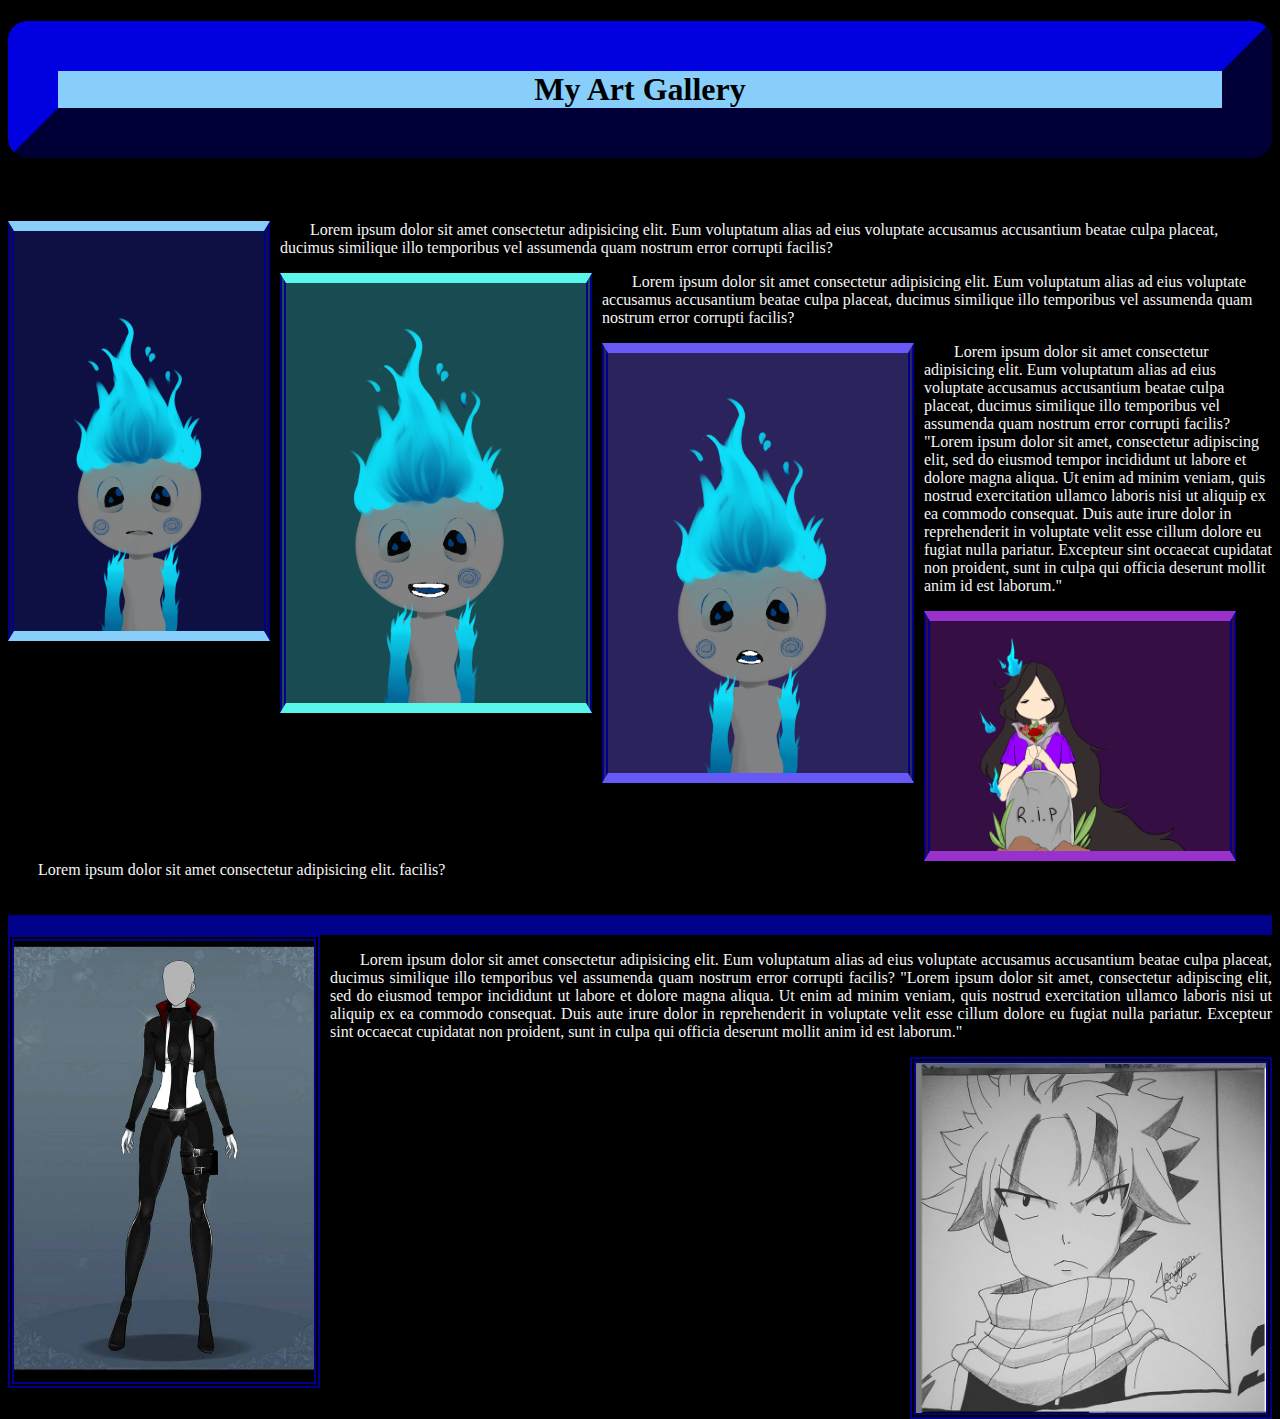
<file: index.html>
<!DOCTYPE html>
<html>

<head>

    <link href="MyGallery.css" rel="stylesheet" type="text/css" />
</head>

<body>
    <h1> My Art Gallery </h1>

    <h3>
        Mi nombre es Jeniffer Sosa y como pasatiempo me gusta dibujar y diseñar personajes de ficción.
    </h3>

<div class="img0">
    <img src="IMG/Prota4.png">
    <p>
        Lorem ipsum dolor sit amet consectetur adipisicing elit. Eum voluptatum alias ad eius voluptate accusamus
        accusantium beatae culpa placeat, ducimus similique illo temporibus vel assumenda quam nostrum error corrupti
        facilis?
    </p>
</div>
<div class="img1">
    <img src="IMG/Prota3.png">
    <p>
        Lorem ipsum dolor sit amet consectetur adipisicing elit. Eum voluptatum alias ad eius voluptate accusamus
        accusantium beatae culpa placeat, ducimus similique illo temporibus vel assumenda quam nostrum error corrupti
        facilis?
    </p>
</div>

<div class="img2">
    <img src="IMG/Prota1.png">
    <p>
        Lorem ipsum dolor sit amet consectetur adipisicing elit. Eum voluptatum alias ad eius voluptate accusamus
        accusantium beatae culpa placeat, ducimus similique illo temporibus vel assumenda quam nostrum error corrupti
        facilis?
        "Lorem ipsum dolor sit amet, consectetur adipiscing elit, sed do eiusmod tempor incididunt ut labore et dolore 
        magna aliqua. Ut enim ad minim veniam, quis nostrud exercitation ullamco laboris nisi ut aliquip ex ea commodo consequat. 
        Duis aute irure dolor in reprehenderit in voluptate velit esse cillum dolore eu fugiat nulla pariatur. Excepteur sint occaecat 
        cupidatat non proident, sunt in culpa qui officia deserunt mollit anim id est laborum."
    </p>
</div>
<div class="img3">
    <img src="IMG/Prota2.png">
    <p>
        Lorem ipsum dolor sit amet consectetur adipisicing elit.
        facilis?
    </p>
</div>
    <div class="img4">

    <img id="im" src="IMG/Traje.jpg">
    <p>
        Lorem ipsum dolor sit amet consectetur adipisicing elit. Eum voluptatum alias ad eius voluptate accusamus
        accusantium beatae culpa placeat, ducimus similique illo temporibus vel assumenda quam nostrum error corrupti
        facilis?
        "Lorem ipsum dolor sit amet, consectetur adipiscing elit, sed do eiusmod tempor incididunt ut labore et dolore 
        magna aliqua. Ut enim ad minim veniam, quis nostrud exercitation ullamco laboris nisi ut aliquip ex ea commodo consequat. 
        Duis aute irure dolor in reprehenderit in voluptate velit esse cillum dolore eu fugiat nulla pariatur. Excepteur sint occaecat 
        cupidatat non proident, sunt in culpa qui officia deserunt mollit anim id est laborum."
    </p>

    <img id="im2" src="IMG/Fire.jpg">
</div>
</body>

</html>
</file>
<file: MyGallery.css>
body{
    background-color: black;
}

img{
    border: 6px darkblue;
    border-style: double;
    width: 300px;
}


h1{
    background-color:lightskyblue;
    color: black;
    border: darkblue 10px;
    border-radius: 20px;
    border-width: 50px;
    border-style: outset;
    text-align: center;
}

p{
    text-indent: 30px;
    color: whitesmoke;
    text-align: left;
}


.img0 img{
    float: left;
    margin-right: 10px;
    width: 250px;
    height: 400px;
    border-top: 10px solid lightskyblue;
    border-bottom: 10px solid lightskyblue;
    background-color: rgb(14, 15, 66)
}

.img1 img{
    float: left;
    margin-right: 10px;
    border-top: 10px solid rgb(89, 247, 234);
    border-bottom: 10px solid rgb(89, 247, 234);
    background-color: rgb(25, 75, 83)
}


.img2{

}

.img2 img{
    float: left;
    margin-right: 10px;
    border-top: 10px solid rgb(104, 89, 247);
    border-bottom: 10px solid rgb(104, 89, 247);
    background-color: rgb(43, 36, 92)
}



.img3 img{
    float: left;
    margin-right: 10px;
    border-top: 10px solid darkorchid;
    border-bottom: 10px solid darkorchid;
    background-color: rgb(53, 14, 68);
}

.img4{
    float: right;
    margin-top: 20px;
    border-top: 20px solid darkblue;   
}

#im{
    float: left;
    margin-right: 10px;
}

#im2{
    float: right;
    width: 350px;
    height: 350px;
    
}

.img4 p{
    text-align: right;
}

.img4 p{
    text-align: justify;
}
</file>
